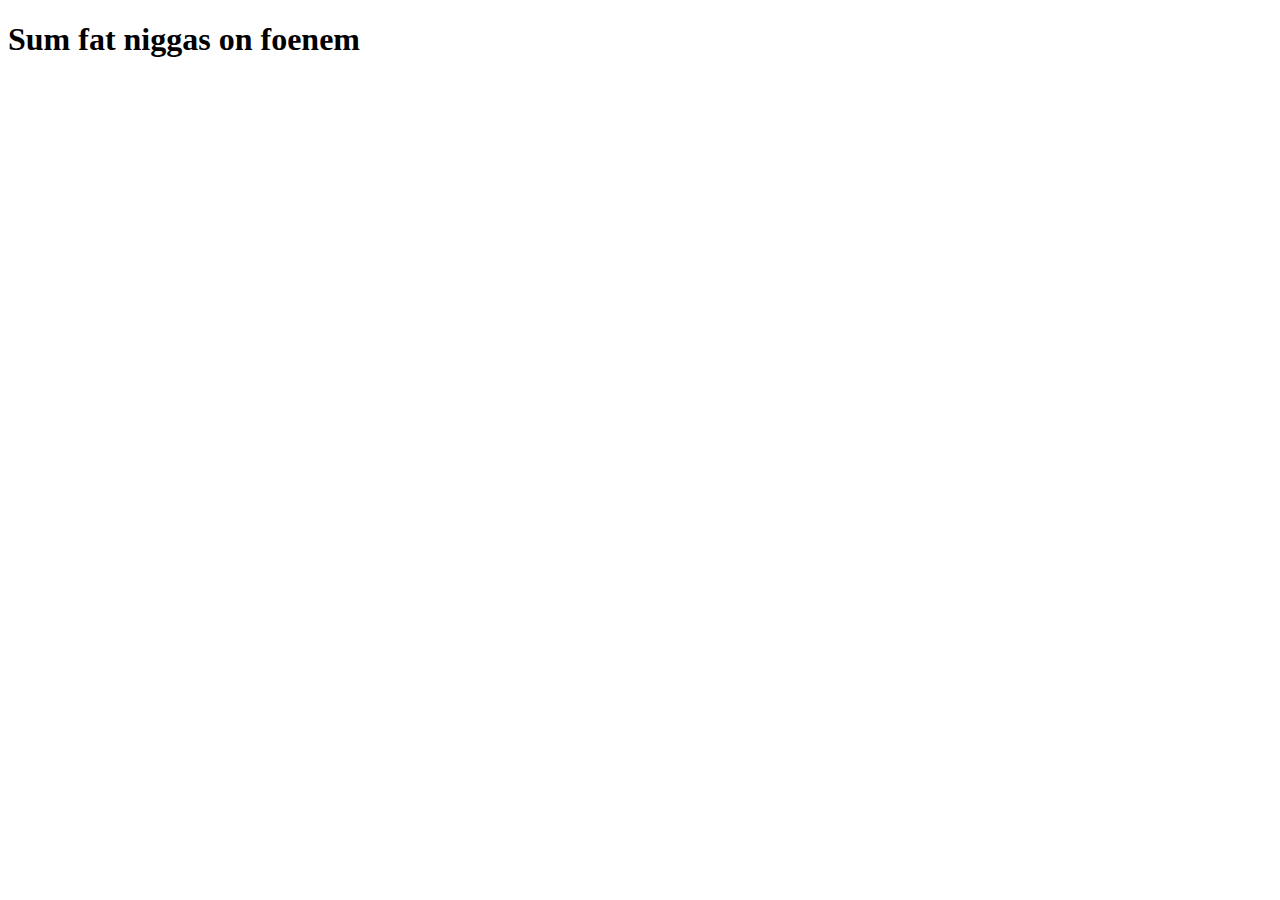
<file: niggas.html>
<!DOCTYPE html>
<html lang="en">
  <head>
    <meta charset="UTF-8" />
    <meta name="viewport" content="width=device-width, initial-scale=1.0" />
    <title>fat niggas</title>
  </head>
  <body>
    <h1>Sum fat niggas on foenem</h1>
  </body>
</html>
</file>
